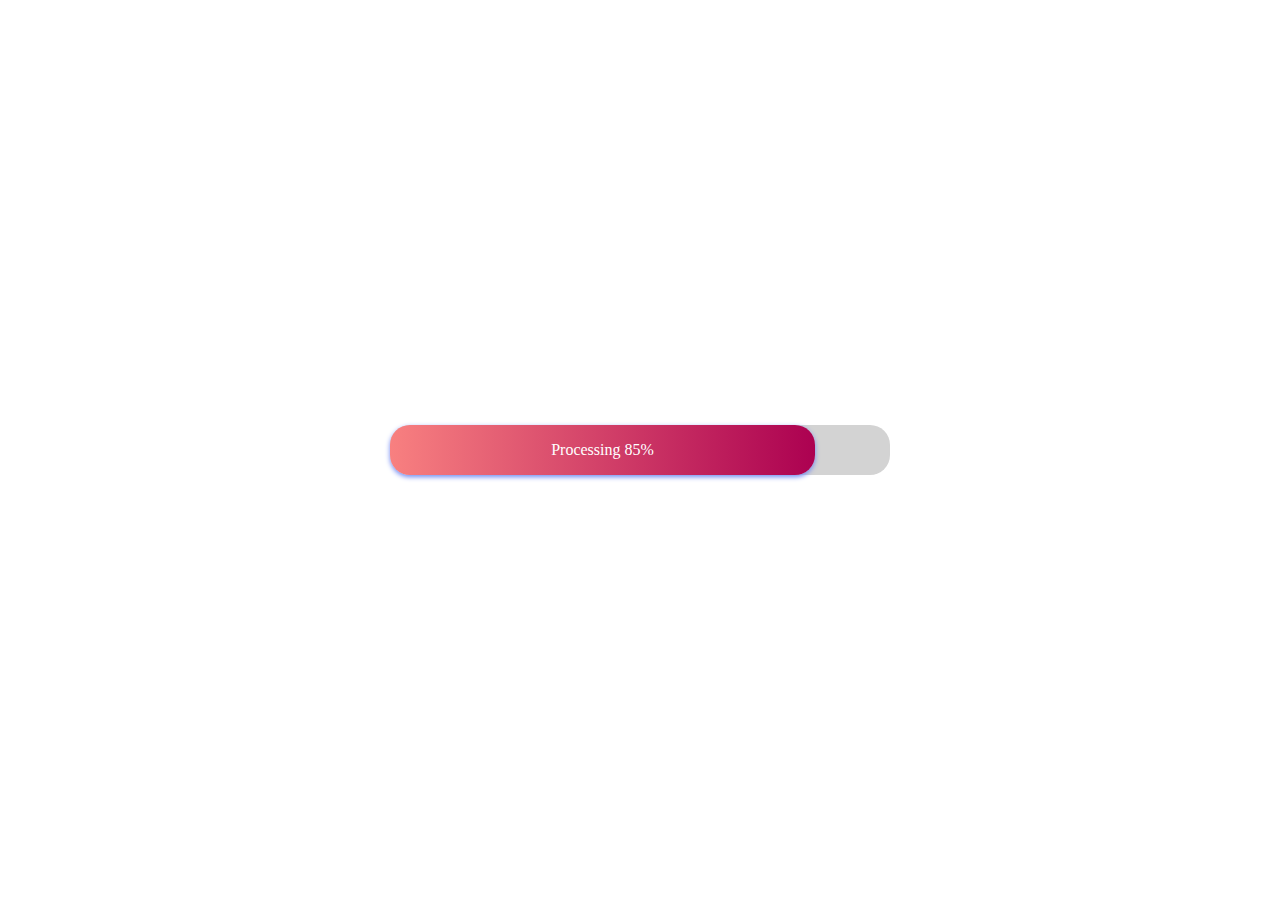
<file: progres bar.html>
<!DOCTYPE html>
<html lang="en">
<head>
    <meta charset="UTF-8">
    <meta http-equiv="X-UA-Compatible" content="IE=edge">
    <meta name="viewport" content="width=device-width, initial-scale=1.0">
    <title>edubot</title>
    <link rel="stylesheet" href="progresstyle.css">
</head>
<body>
    <div class="processing">
        <div class="processing-bar" data-bar="85">
            Processing 85%
        </div>
    </div>

    <script>
        const processing = document.querySelector('.processing-bar');

        setTimeout(() => {
            processing.style.opacity = 1;
            processing.style.width = processing.getAttribute('data-bar') + '%';
        }, 500)
    </script>
</body>
</html>
</file>
<file: progresstyle.css>
body {
    display: flex;
    align-items: center;
    justify-content: center;
    height: 100vh;
    margin: 0;
}

.processing {
    background-color: lightgray;
    height: 50px;
    width: 500px;
    border-radius: 20px;
}

.processing-bar {
    background: linear-gradient(to left, #ac0151, #f88080);
    height: 100%;
    width: 0;
    opacity: 0;
    color: #fff;
    border-radius: 20px;
    display: flex;
    justify-content: center;
    align-items: center;
    box-shadow: 0 3px 3px -5px #70f2e7, 0 2px 5px #7088f2;
    transition: 1s ease;
}
</file>
